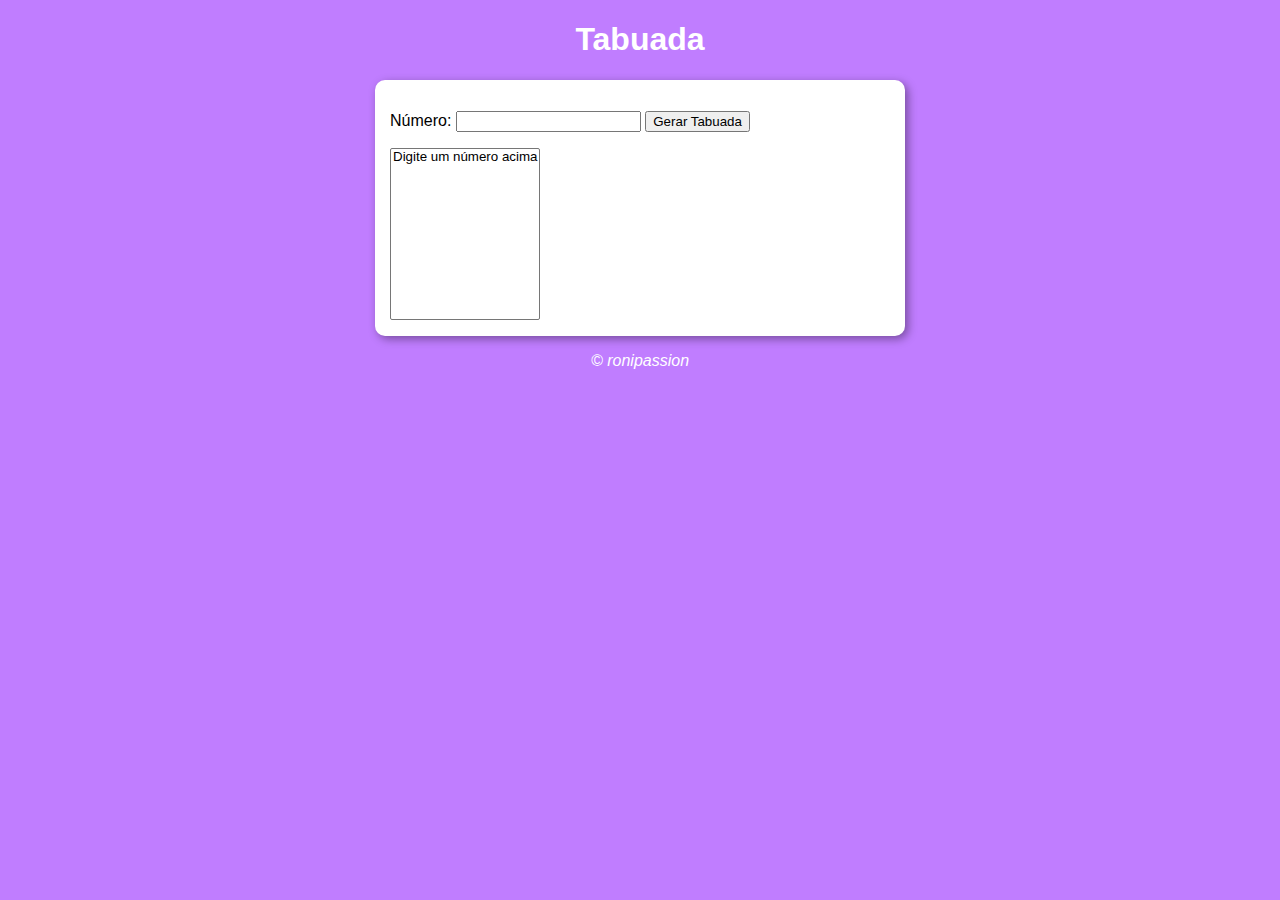
<file: index.html>
<!DOCTYPE html>
<html lang="pt-BR">

<head>
    <meta charset="UTF-8">
    <meta name="viewport" content="width=device-width, initial-scale=1.0">
    <title>Tabuada</title>
    <link rel="stylesheet" href="styles.css">

</head>

<body>
    <header>
        <h1>Tabuada</h1>
    </header>
    <section>
        <div>
            <p>Número:
                <input type="number" name="inputNumero" id="txtn">
                <button id="botao">Gerar Tabuada</button>
            </p>
        </div>
        <div>
            <select name="selecao" id="tabuada" size="10">
                <option value="">Digite um número acima</option>
            </select>
        </div>
    </section>
    <footer>
        <p>&copy; ronipassion</p>
    </footer>
    <script src="script.js"></script>

</body>

</html>
</file>
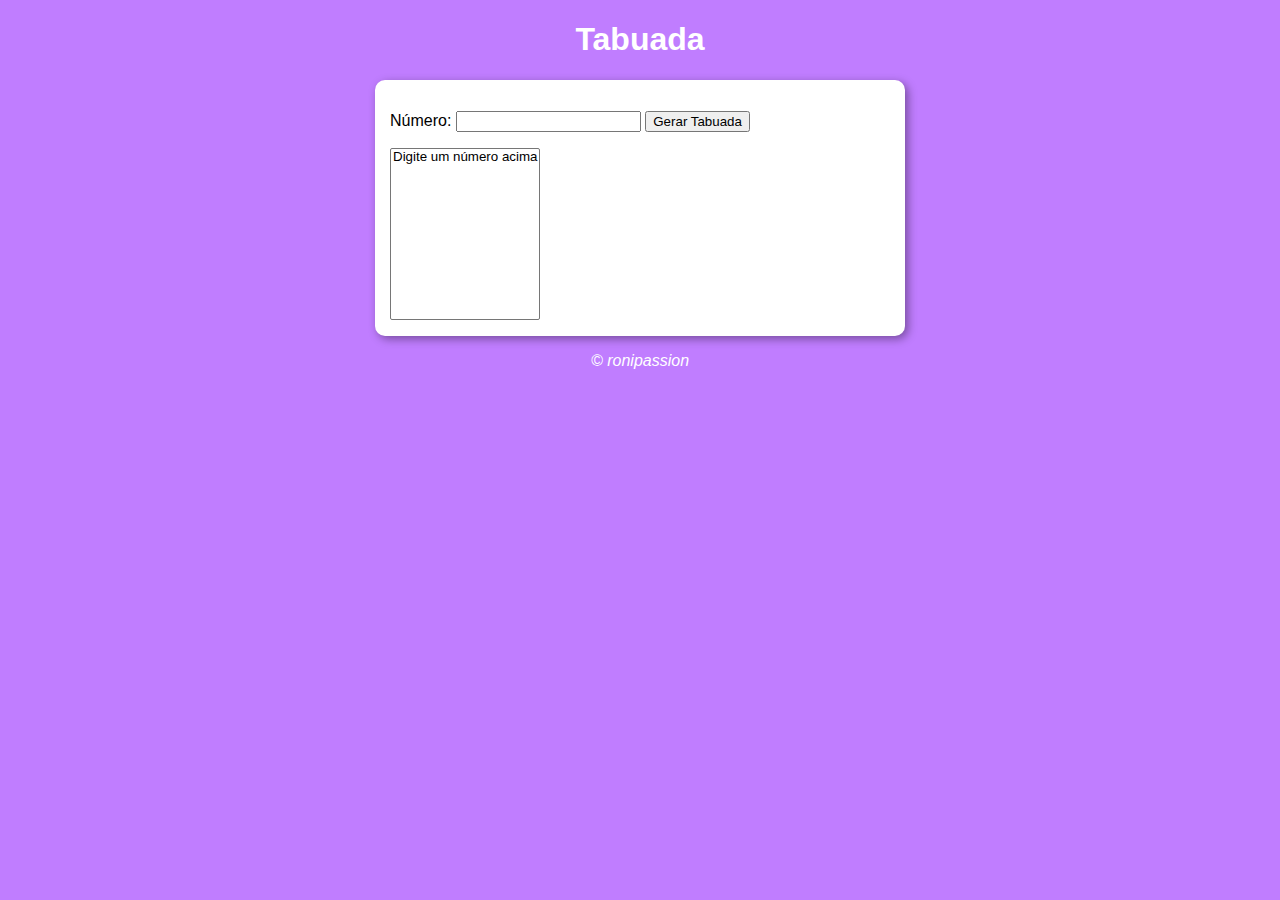
<file: modelo.html>
<!DOCTYPE html>
<html lang="pt-BR">

<head>
    <meta charset="UTF-8">
    <meta name="viewport" content="width=device-width, initial-scale=1.0">
    <title>Tabuada</title>
    <link rel="stylesheet" href="styles.css">

</head>

<body>
    <header>
        <h1>Tabuada</h1>
    </header>
    <section>
        <div>
            <p>Número:
                <input type="number" name="inputNumero" id="txtn">
                <button id="botao">Gerar Tabuada</button>
            </p>
        </div>
        <div>
            <select name="selecao" id="tabuada" size="10">
                <option value="">Digite um número acima</option>
            </select>
        </div>
    </section>
    <footer>
        <p>&copy; ronipassion</p>
    </footer>
    <script src="script.js"></script>

</body>

</html>
</file>
<file: styles.css>
body {
    background-color: rgb(192, 125, 255);
    font: normal 12pt Arial;
    color: white;
}

header {
    text-align: center;
}

section {
    color: black;
    background-color: white;
    width: 500px;
    padding: 15px;
    margin: auto;
    border-radius: 10px;
    box-shadow: 3px 3px 10px rgba(0, 0, 0, 0.384);
}

footer {
    text-align: center;
    font-style: italic;
}
</file>
